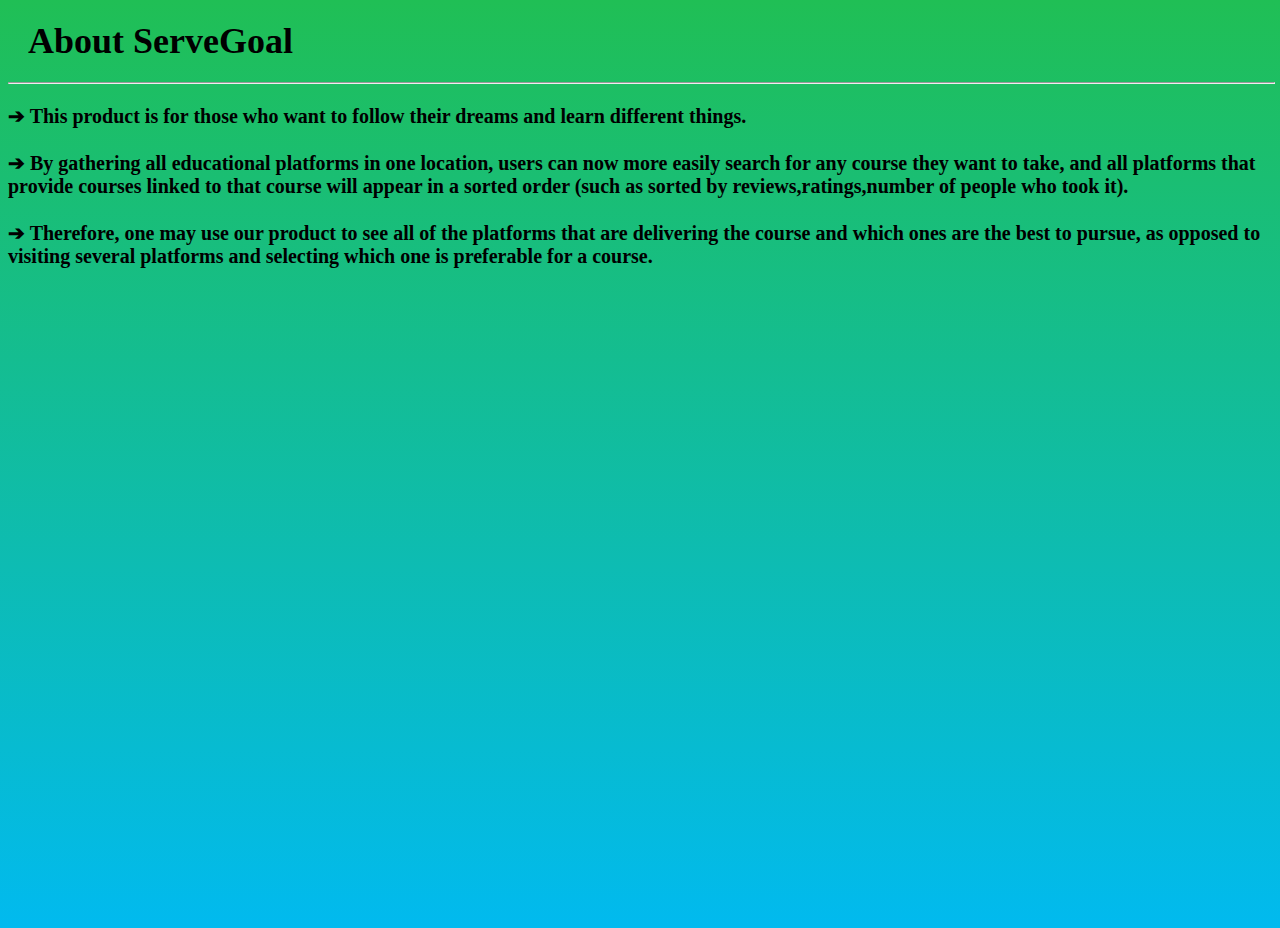
<file: templates/about.html>
<!DOCTYPE html>
<html lang="en">
  <head>
    <meta charset="UTF-8" />
    <title>Login Page</title>
    <!-- <link rel="stylesheet" href="./style.css" /> -->

    <style>
      body {
        background-image: linear-gradient(#20bf55, #01baef);
        background-repeat: no-repeat;
        /* height: 100%; */
        /* margin: auto; */
        /* background-size: cover; */
        background-position: center;
        background-size: cover;
        width: 99%;
        height: 100vh; /* responsive height */
      }

      h1 {
        font-size: 36px;
        margin: 20px;
      }

      p {
        font-size: 20px;
        font-weight: 600;
      }
    </style>
  </head>
  <body>
    <h1>About ServeGoal</h1>
    <hr />
    <p>
      ➔ This product is for those who want to follow their dreams and learn
      different things. <br />
      <br />
      ➔ By gathering all educational platforms in one location, users can now
      more easily search for any course they want to take, and all platforms
      that provide courses linked to that course will appear in a sorted order
      (such as sorted by reviews,ratings,number of people who took it). <br />
      <br />
      ➔ Therefore, one may use our product to see all of the platforms that are
      delivering the course and which ones are the best to pursue, as opposed to
      visiting several platforms and selecting which one is preferable for a
      course.
    </p>
  </body>
</html>
</file>
